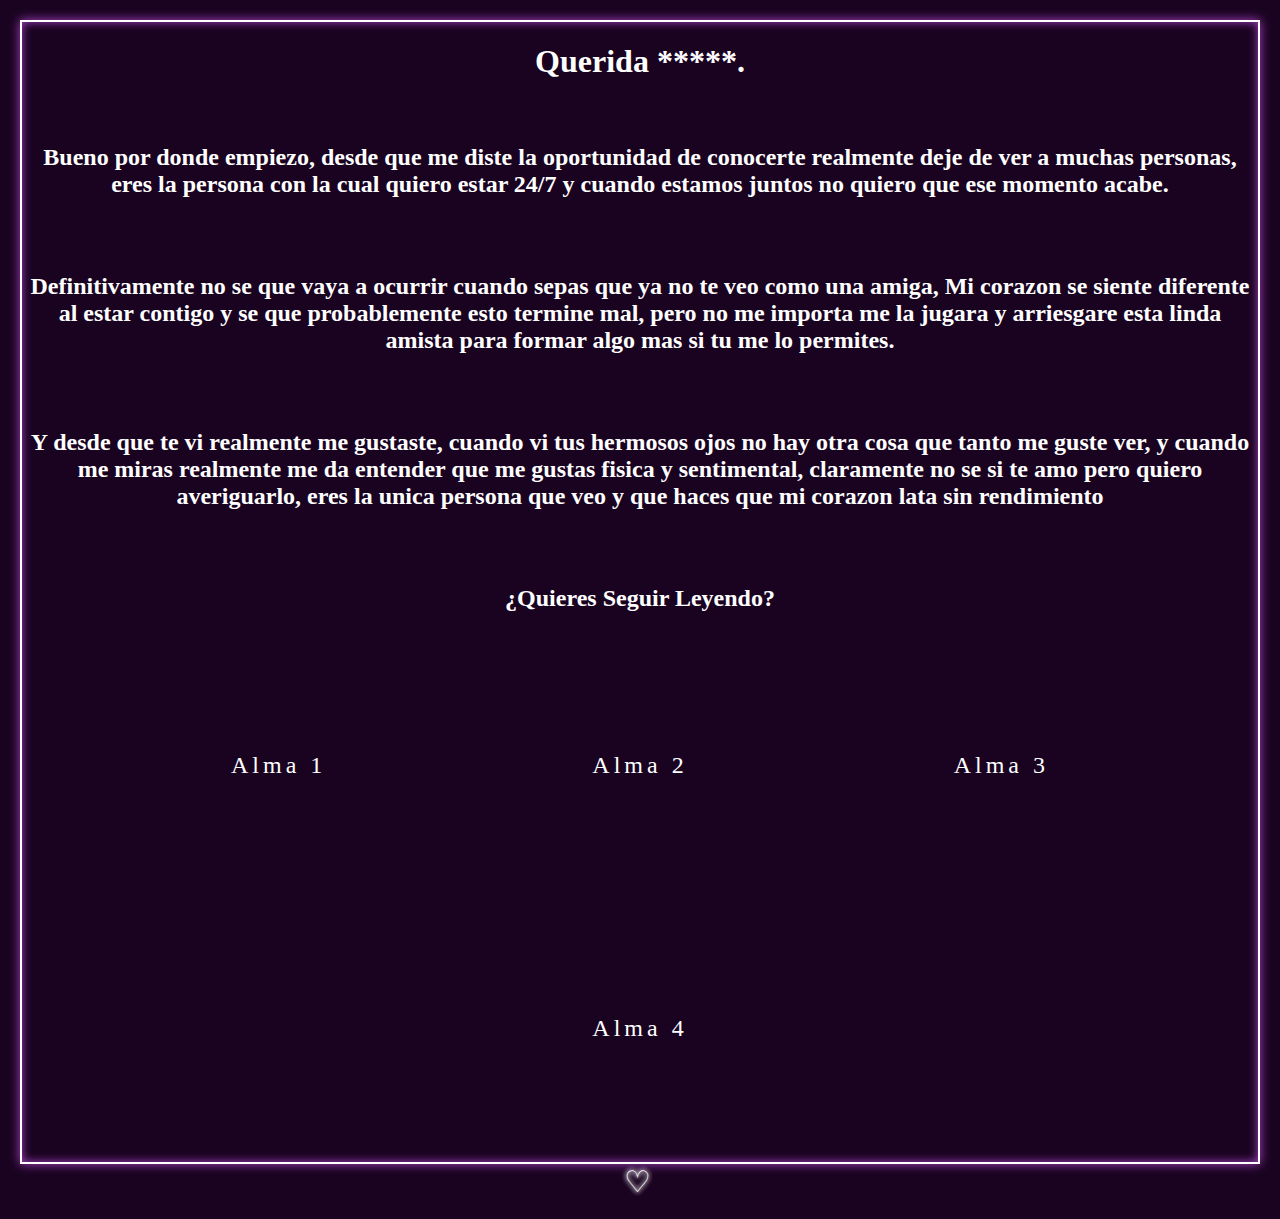
<file: index.html>
<!DOCTYPE html>
<html lang="es">
<head>
    <meta charset="UTF-8">
    <meta http-equiv="X-UA-Compatible" content="IE=edge">
    <meta name="viewport" content="width=device-width, initial-scale=1.0">
    <title>tu</title>
    <link rel="shortcut icon" href="/icon.png">
    <link rel="stylesheet" href="estilo.css">
</head>
<body>
<div class="container">
    <h1>Querida *****.</h1><br>
    <h2>
        <p>Bueno por donde empiezo, desde que me diste la oportunidad de conocerte realmente deje de ver
        a muchas personas, eres la persona con la cual quiero estar 24/7 y cuando
        estamos juntos no quiero que ese momento acabe.
        </p>
        <br>
        <p>Definitivamente no se que vaya a ocurrir cuando sepas que ya no te veo como una amiga, Mi corazon 
            se siente diferente al estar contigo y se que probablemente esto termine mal, pero no me importa
            me la jugara y arriesgare esta linda amista para formar algo mas si tu me lo permites.
        </p>
        <br>
        <p>Y desde que te vi realmente me gustaste, cuando vi tus hermosos ojos no hay otra cosa que tanto
        me guste ver, y cuando me miras realmente me da entender que me gustas fisica y sentimental, claramente
        no se si te amo pero quiero averiguarlo, eres la unica persona que veo y que haces que mi corazon lata sin 
        rendimiento
        </p>
        <br>
       
        
        <p>¿Quieres Seguir Leyendo?</p>
 
    </h2>

<a href="alma1.html" class="btn-neon">
        <span id="span1"></span>
        <span id="span2"></span>
        <span id="span3"></span>
        <span id="span4"></span>
        Alma 1
</a>

<a href="alma2.html" class="btn-neon">
    <span id="span1"></span>
    <span id="span2"></span>
    <span id="span3"></span>
    <span id="span4"></span>
    Alma 2
</a>

<a href="alma3.html" class="btn-neon">
    <span id="span1"></span>
    <span id="span2"></span>
    <span id="span3"></span>
    <span id="span4"></span>
    Alma 3
</a>

<a href="alma4.html" class="btn-neon">
    <span id="span1"></span>
    <span id="span2"></span>
    <span id="span3"></span>
    <span id="span4"></span>
    Alma 4
</a>




</div>
<span id="cora">♡</span>
</body>

</html>
</file>
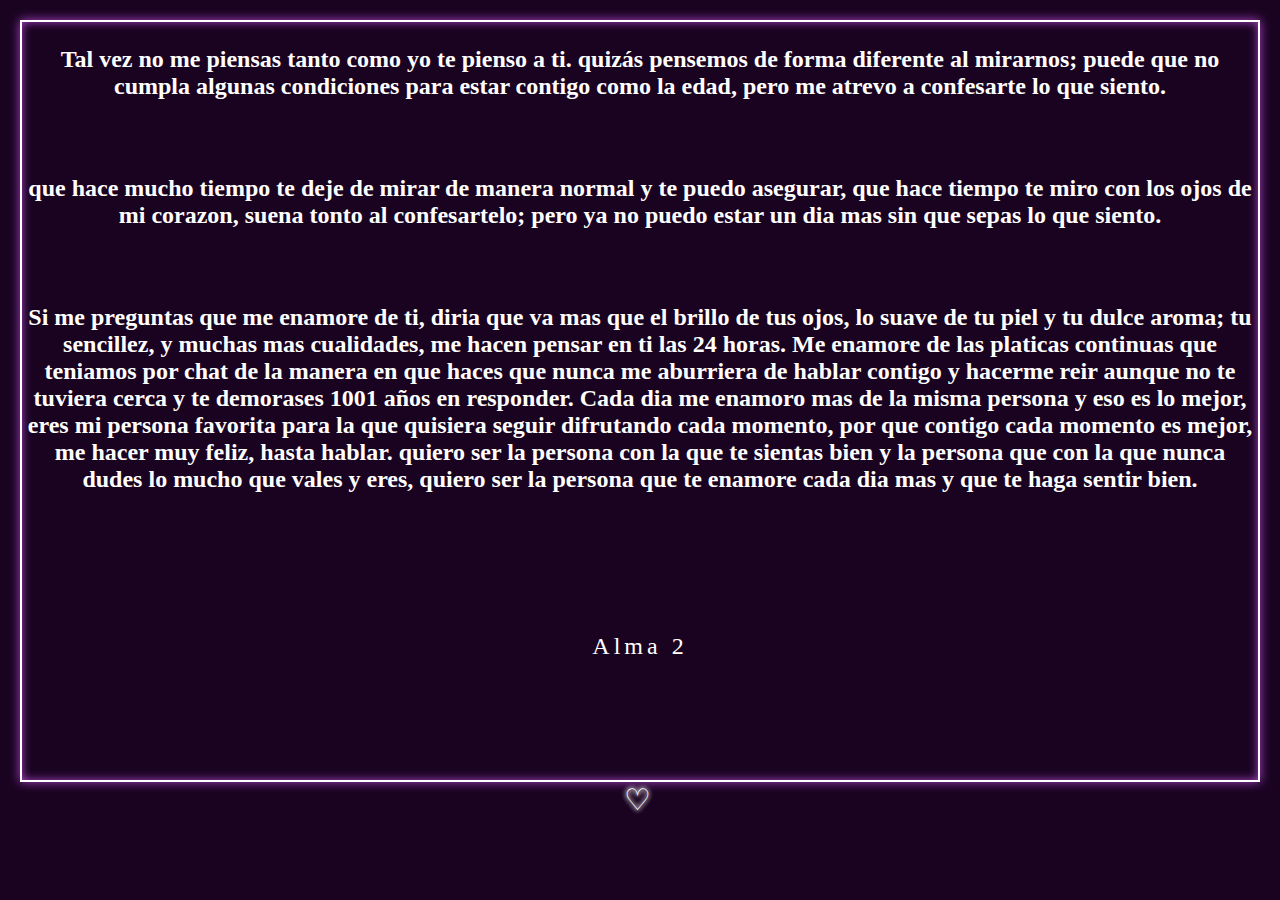
<file: alma1.html>
<!DOCTYPE html>
<html lang="es" >
<head>
    <meta charset="UTF-8">
    <meta http-equiv="X-UA-Compatible" content="IE=edge">
    <meta name="viewport" content="width=device-width, initial-scale=1.0">
    <title>tu</title>
    <link rel="shortcut icon" href="/icon.png">
    <link rel="stylesheet" href="estilo.css">
</head>
<div class="container">
    <h2>
        <p>Tal vez no me piensas tanto como yo te pienso a ti. quizás pensemos de forma diferente al mirarnos; 
            puede que no cumpla algunas condiciones para estar contigo como la edad, pero me atrevo a confesarte
            lo que siento.
        </p>
        <br>
        <p>que hace mucho tiempo te deje de mirar de manera normal y te puedo asegurar, que hace tiempo te miro con los 
            ojos de mi corazon, suena tonto al confesartelo; pero ya no puedo estar un dia mas sin que sepas lo que siento.            
        </p>
        <br>
        <p>Si me preguntas que me enamore de ti, diria que va mas que el brillo de tus ojos, lo suave de tu piel y tu dulce
            aroma; tu sencillez, y muchas mas cualidades, me hacen pensar en ti las 24 horas.

            Me enamore de  las platicas continuas que teniamos por chat de la manera en que haces que nunca me 
            aburriera de hablar contigo y hacerme reir aunque no te tuviera cerca y te demorases 1001 años en responder.

            Cada dia me enamoro mas de la misma persona y eso es lo mejor, eres mi persona favorita para la que quisiera seguir
            difrutando cada momento, por que contigo cada momento es mejor, me hacer muy feliz, hasta hablar. quiero ser
            la persona con la que te sientas bien y la persona que con la que nunca dudes lo mucho que vales y eres, quiero
            ser la persona que te enamore cada dia mas y que te haga sentir bien.
        </p>
    </h2>
    
    <script src="index.js"></script>
   <a href="alma2.html" class="btn-neon">
    <span id="span1"></span>
    <span id="span2"></span>
    <span id="span3"></span>
    <span id="span4"></span>
    Alma 2
</a>
    
</div>

</div>
<span id="cora">♡</span>
</body>
</html>
</file>
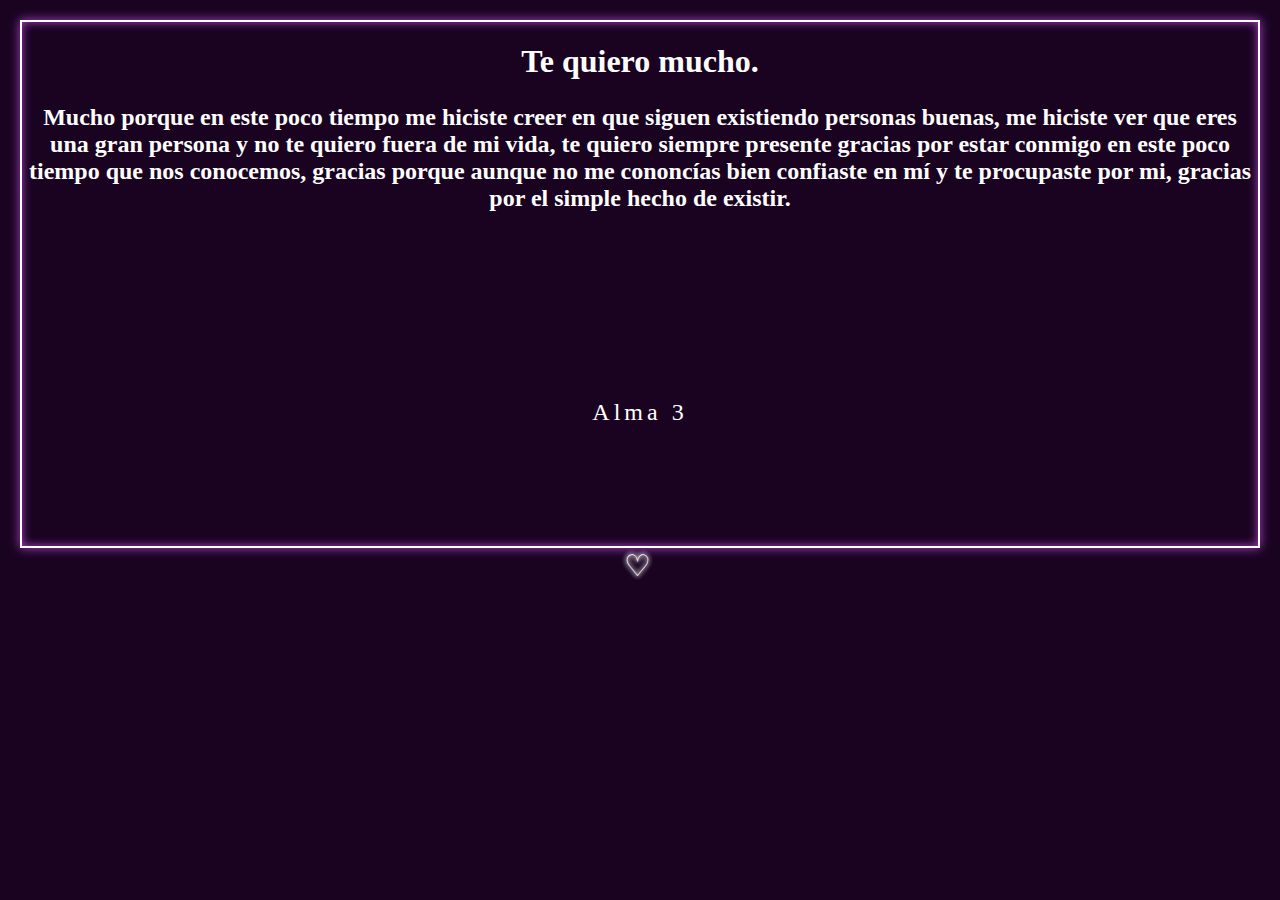
<file: alma2.html>
<!DOCTYPE html>
<html lang="es" >
<head>
    <meta charset="UTF-8">
    <meta http-equiv="X-UA-Compatible" content="IE=edge">
    <meta name="viewport" content="width=device-width, initial-scale=1.0">
    <title>tu</title>
    <link rel="shortcut icon" href="/icon.png">
    <link rel="stylesheet" href="estilo.css">
</head>
<div class="container">
    <h1>Te quiero mucho.</h1>
    <h2>
        <p>Mucho porque en este poco tiempo me hiciste creer en que siguen existiendo personas buenas,
        me hiciste ver que eres una gran persona y no te quiero fuera de mi vida, te quiero siempre presente
        gracias por estar conmigo en este poco tiempo que nos conocemos, gracias porque aunque no me cononcías
        bien confiaste en mí y te procupaste por mi, gracias por el simple hecho de existir.
        </p>
        <br>
    </h2>
    <script src="index.js"></script>
   <a href="alma3.html" class="btn-neon">
    <span id="span1"></span>
    <span id="span2"></span>
    <span id="span3"></span>
    <span id="span4"></span>
    Alma 3
</a>
    
</div>

</div>
<span id="cora">♡</span>
</body>
</html>
</file>
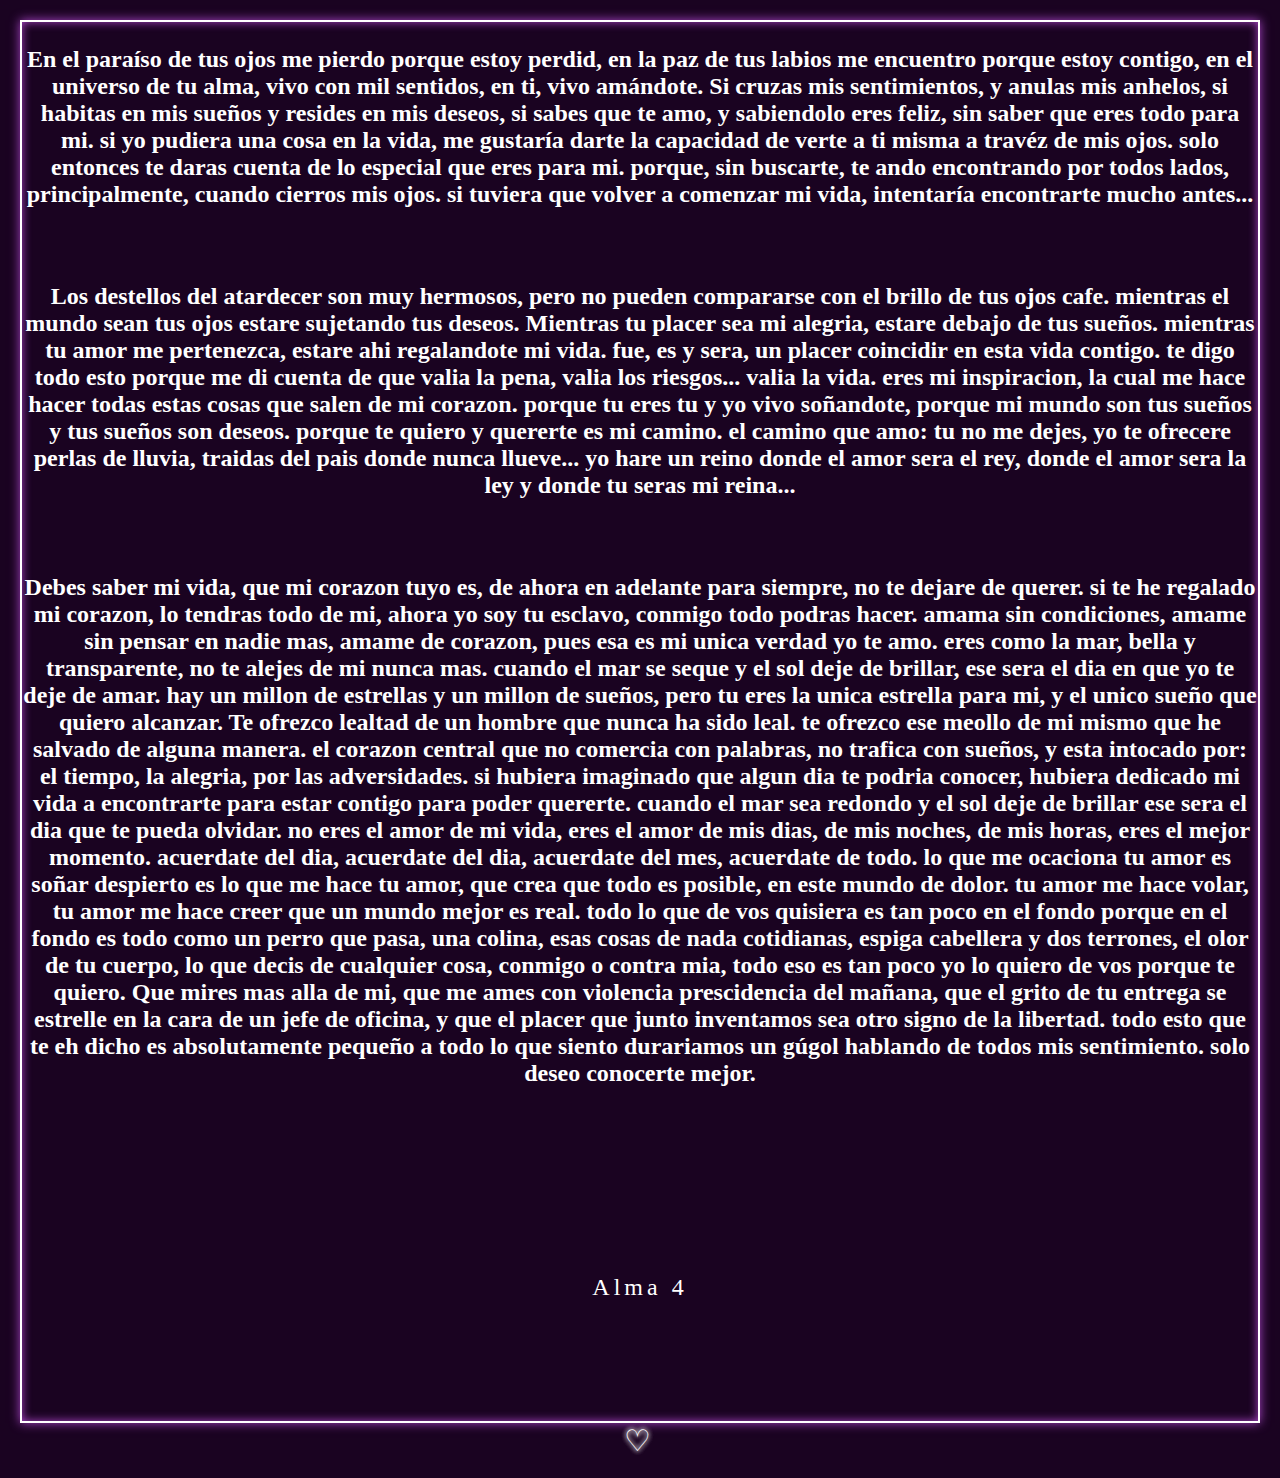
<file: alma3.html>
<!DOCTYPE html>
<html lang="es" >
<head>
    <meta charset="UTF-8">
    <meta http-equiv="X-UA-Compatible" content="IE=edge">
    <meta name="viewport" content="width=device-width, initial-scale=1.0">
    <title>tu</title>
    <link rel="shortcut icon" href="/icon.png">
    <link rel="stylesheet" href="estilo.css">
</head>
<!--
    <div class="pro">
        <p>¿Luisa quieres ser mi Novia?</p>
        <button id="yesBtn">Si</button>
        <button id="noBtn">No</button>
    </div>
-->
<div class="container">
<h2>
    <p>En el paraíso de tus ojos me pierdo porque estoy perdid, en la paz de tus labios me encuentro porque 
    estoy contigo, en el universo de tu alma, vivo con mil sentidos, en ti, vivo amándote. Si cruzas mis 
    sentimientos, y anulas mis anhelos, si habitas en mis sueños y resides en mis deseos, si sabes que te amo,
    y sabiendolo eres feliz, sin saber que eres todo para mi.
    si yo pudiera una cosa en la vida, me gustaría darte la capacidad de verte a ti misma a travéz de mis ojos.
    solo entonces te daras cuenta de lo especial que eres para mi.
    porque, sin buscarte, te ando encontrando por todos lados, principalmente, cuando cierros mis ojos.
    si tuviera que volver a comenzar mi vida, intentaría encontrarte mucho antes...
    </p>
    <br>
    <p>Los destellos del atardecer son muy hermosos, pero no pueden compararse con el brillo de tus ojos cafe.
    mientras el mundo sean tus ojos estare sujetando tus deseos. Mientras tu placer sea mi alegria, estare debajo
    de tus sueños. mientras tu amor me pertenezca, estare ahi regalandote mi vida.
    fue, es y sera, un placer coincidir en esta vida contigo. te digo todo esto porque me di cuenta de que valia la 
    pena, valia los riesgos... valia la vida.
    eres mi inspiracion, la cual me hace hacer todas estas cosas que salen de mi corazon.
    porque tu eres tu y yo vivo soñandote, porque mi mundo son tus sueños y tus sueños son deseos. porque te quiero
    y quererte es mi camino. el camino que amo: tu no me dejes, yo te ofrecere perlas de lluvia, traidas del pais donde
    nunca llueve... yo hare un reino donde el amor sera el rey, donde el amor sera la ley y donde tu seras mi reina...
    </p>
    <br>
    <p>Debes saber mi vida, que mi corazon tuyo es, de ahora en adelante para siempre, no te dejare de querer. si te he 
    regalado mi corazon, lo tendras todo de mi, ahora yo soy tu esclavo, conmigo todo podras hacer.
    amama sin condiciones, amame sin pensar en nadie mas, amame de corazon, pues esa es mi unica verdad yo te amo.
    eres como la mar, bella y transparente, no te alejes de mi nunca mas.
    cuando el mar se seque y el sol deje de brillar, ese sera el dia en que yo te deje de amar.
    hay un millon de estrellas y un millon de sueños, pero tu eres la unica estrella para mi, y el unico sueño 
    que quiero alcanzar.
    Te ofrezco lealtad de un hombre que nunca ha sido leal. te ofrezco ese meollo de mi mismo que he salvado de alguna manera.
    el corazon central que no comercia con palabras, no trafica con sueños, y esta intocado por: el tiempo, la alegria,
    por las adversidades.
    si hubiera imaginado que algun dia te podria conocer, hubiera dedicado mi vida a encontrarte para estar contigo para 
    poder quererte.
    cuando el mar sea redondo y el sol deje de brillar ese sera el dia que te pueda olvidar. no eres el amor de mi vida, eres el
    amor de mis dias, de mis noches, de mis horas, eres el mejor momento. acuerdate del dia, acuerdate del dia, acuerdate del mes,
    acuerdate de todo. 
    lo que me ocaciona tu amor es soñar despierto es lo que me hace tu amor, que crea que todo es posible, en este mundo de dolor.
    tu amor me hace volar, tu amor me hace creer que un mundo mejor es real.
    todo lo que de vos quisiera es tan poco en el fondo porque en el fondo es todo como un perro que pasa, una colina, esas cosas de nada
    cotidianas, espiga cabellera y dos terrones, el olor de tu cuerpo, lo que decis de cualquier cosa, conmigo o contra mia, todo 
    eso es tan poco yo lo quiero de vos porque te quiero. Que mires mas alla de mi, que me ames con violencia prescidencia del mañana,
    que el grito de tu entrega se estrelle en la cara de un jefe de oficina, y que el placer que junto inventamos sea otro signo de la libertad.
    todo esto que te eh dicho es absolutamente pequeño a todo lo que siento durariamos un gúgol hablando de todos mis sentimiento.
    solo deseo conocerte mejor.

    </p>
    <br>
</h2>
    <script src="index.js"></script>
   <a href="alma4.html" class="btn-neon">
    <span id="span1"></span>
    <span id="span2"></span>
    <span id="span3"></span>
    <span id="span4"></span>
    Alma 4
</a>
    
</div>

</div>
<span id="cora">♡</span>
</body>
</html>
</file>
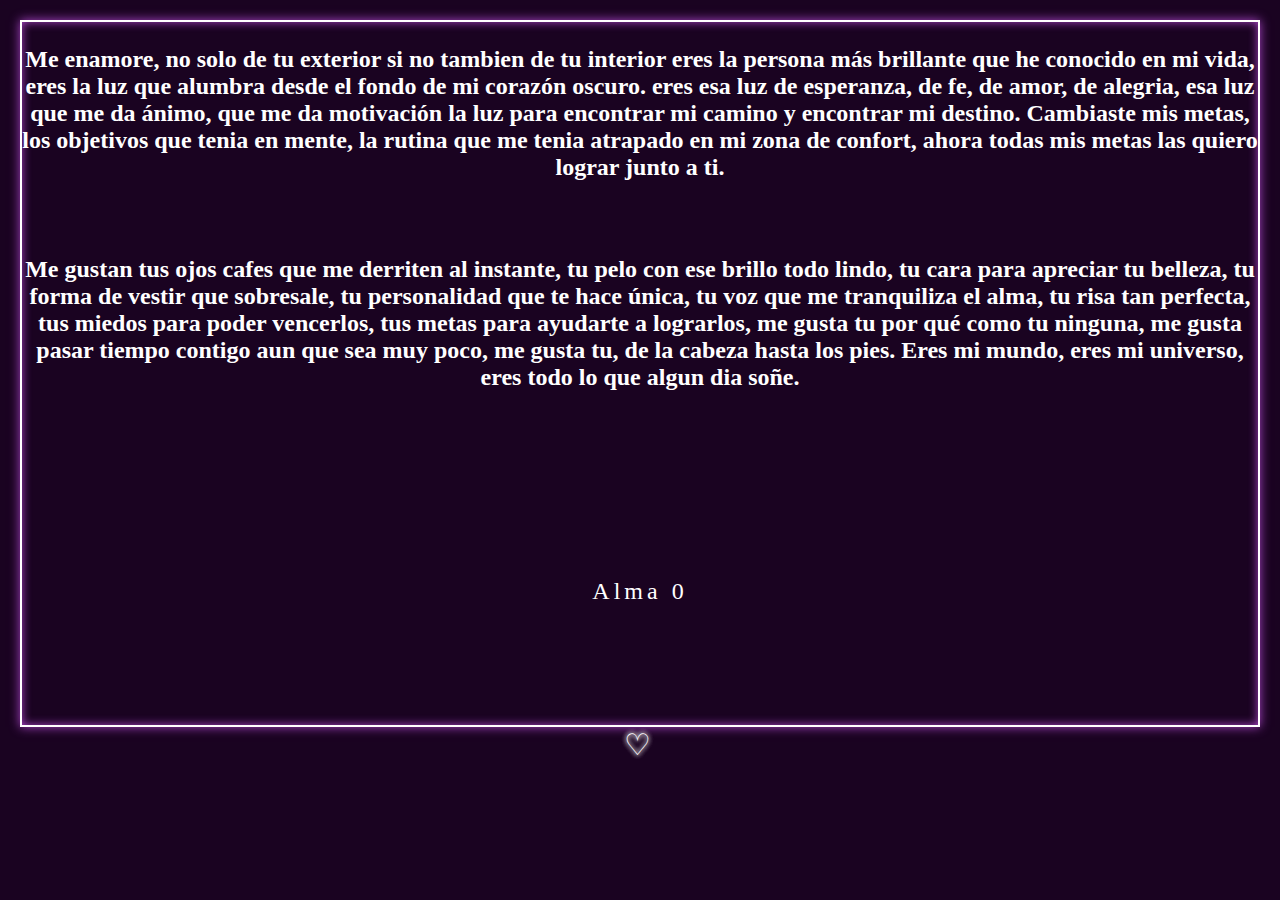
<file: alma4.html>
<!DOCTYPE html>
<html lang="es" >
<head>
    <meta charset="UTF-8">
    <meta http-equiv="X-UA-Compatible" content="IE=edge">
    <meta name="viewport" content="width=device-width, initial-scale=1.0">
    <title>tu</title>
    <link rel="shortcut icon" href="/icon.png">
    <link rel="stylesheet" href="estilo.css">
</head>
<div class="container">
    <h2>
        <p>Me enamore, no solo de tu exterior si no tambien de tu interior eres la persona más brillante
        que he conocido en mi vida, eres la luz que alumbra desde el fondo de mi corazón oscuro. 
        eres esa luz de esperanza, de fe, de amor, de alegria, esa luz que me da ánimo, que me da motivación
        la luz para encontrar mi camino y encontrar mi destino.
        Cambiaste mis metas, los objetivos que tenia en mente, la rutina que me tenia atrapado en mi zona de confort,
        ahora todas mis metas las quiero lograr junto a ti. </p>
        <br>
        <p>Me gustan tus ojos cafes que me derriten al instante, tu pelo con ese brillo todo lindo, tu cara para
        apreciar tu belleza, tu forma de vestir que sobresale, tu personalidad que te hace única, tu voz que me 
        tranquiliza el alma, tu risa tan perfecta, tus miedos para poder vencerlos, tus metas para ayudarte 
        a lograrlos, me gusta tu por qué como tu ninguna, me gusta pasar tiempo contigo aun que sea muy poco, 
        me gusta tu, de la cabeza hasta los pies. Eres mi mundo, eres mi universo, eres todo lo que algun dia soñe.
        </p>
        <br>
    </h2>
   
   
    <script src="index.js"></script>
   <a href="index.html" class="btn-neon">
    <span id="span1"></span>
    <span id="span2"></span>
    <span id="span3"></span>
    <span id="span4"></span>
    Alma 0
</a>
    
</div>

</div>
<span id="cora">♡</span>
</body>
</html>
</file>
<file: estilo.css>
body{
    margin: 20px;
    background: #1a0321;
    font-family:Consolas;
    text-align: center;
    color: #fff;
}

.container{
    border: 2px solid white;
    box-shadow: inset 0 0 10px #a945c7, 0 0 10px #a945c7;
    max-width: 10000px;
}

.btn-neon{
    position: relative;
    margin: 101px;
    display: inline-block;
    padding: 15px 30px;
    color: #fff;
    letter-spacing: 4px;
    font-size: 24px;
    text-decoration: none;
    overflow: hidden;
    transition: 0.2s;
}

.btn-neon:hover{
    background: #a945c7;
    box-shadow: 0 0 10px #a945c7, 0 0 40px
    #a945c7, 0 0 80px #a945c7;
    transition-delay: 1s;
}

.btn-neon span{
    position: absolute;
    display: block;
}

#span1{
    top: 0;
    left: -100%;
    width: 100%;
    height: 2px;
    background: linear-gradient(90deg, transparent, #a945c7);
}

.btn-neon:hover #span1{
    left: 100%;
    transition: 1s;
}
#span2{
    top: -100%;
    right: 0;
    width: 2px;
    height: 100%;
    background: linear-gradient(180deg,transparent,#a945c7);
}
.btn-neon:hover #span2{
    top: 100%;
    transition: 1s;
    transition-delay: 0.25s;
}
#span3{
    bottom: 0;
    right: -100%;
    width: 100%;
    height: 2px;
    background: linear-gradient(90deg, transparent, #a945c7);
}

.btn-neon:hover #span3{
    right: 100%;
    transition: 1s;
    transition-delay: 0.5s;
}
#span4{
    bottom: -100%;
    left: 0;
    width: 2px;
    height: 100%;
    background: linear-gradient(360deg,transparent,#a945c7);
}
.btn-neon:hover #span4{
bottom: 100%;
transition: 1s;
transition-delay: 0.75s;
}

#cora{
    letter-spacing: 5px;
    margin: 0px;
    font-size: 30px;
    text-shadow: 0 0 5px white, 0 0 5px white, 0 0 5px white;
    
}

.cora {
    animation: parpadear 1.5s infinite backwards steps(2);
}

@keyframes parpadear {
    to {
        color: gray;
        text-shadow: none;
    }
}
</file>
